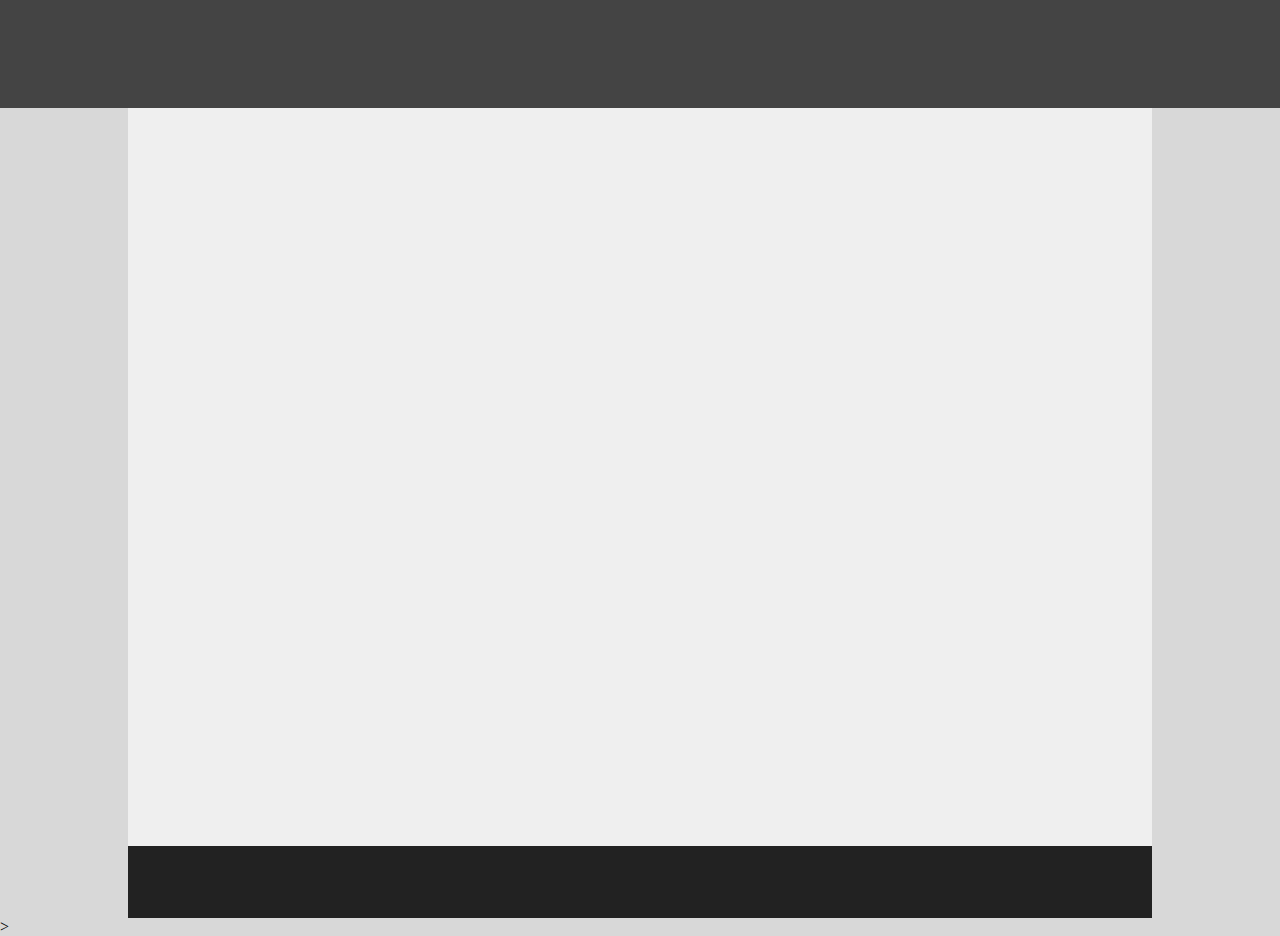
<file: first/index.html>
<!DOCTYPE <!DOCTYPE html>
<html>

<head>
    <meta charset="utf-8" />
    <meta http-equiv="X-UA-Compatible" content="IE=edge">
    <title>Page Title</title>
    <meta name="viewport" content="width=device-width, initial-scale=1">
    <link rel="stylesheet" type="text/css" media="screen" href="index.css" />
</head>

<body>
    <div class='nav-bar'></div>
    <div class='main-content'></div>
    <div class='footer'></div>
</body>

</html>>
</file>
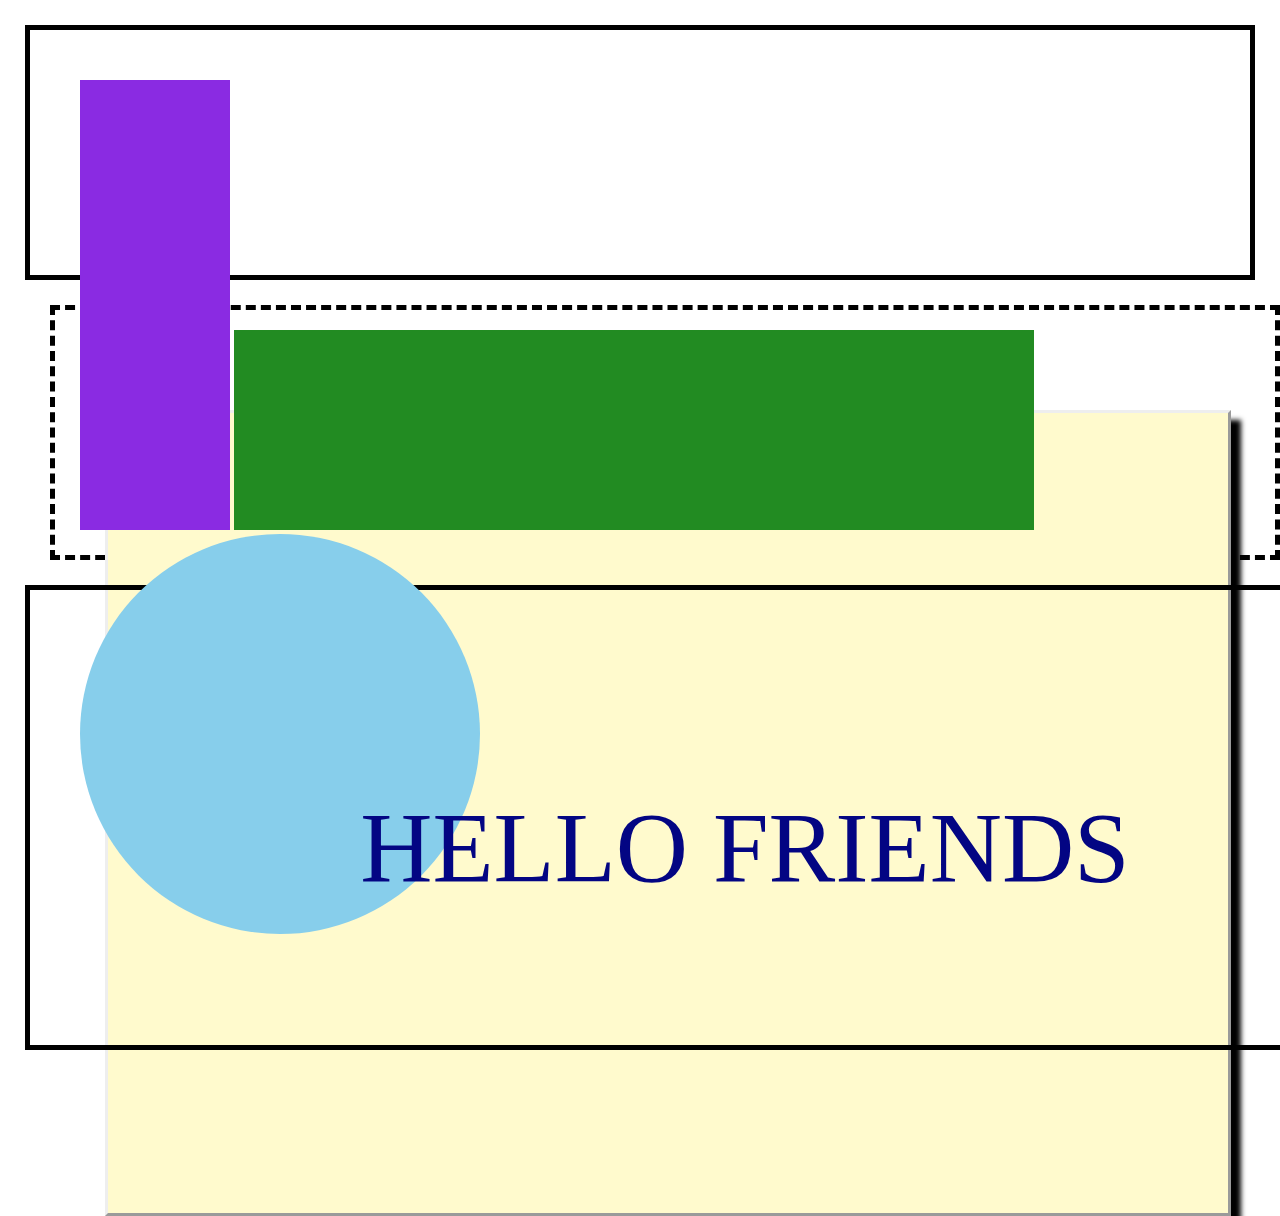
<file: second/index.html>
<!DOCTYPE <!DOCTYPE html>
<html>

<head>
    <title>Page Title</title>
    <link rel="stylesheet" href="index.css" />

</head>

<body>
    <div class='container-top'>
        <div class='container-top__bar'></div>
        <div class='container-top__rectangle'></div>
        <div class='container-top__circle'></div>
    </div>
    <div class='container-middle'>
        <div class='container-middle__block'></div>
    </div>
    <div class='container-bottom'>
        <p class='p-text'> HELLO FRIENDS </p>

    </div>

</body>

</html>
</file>
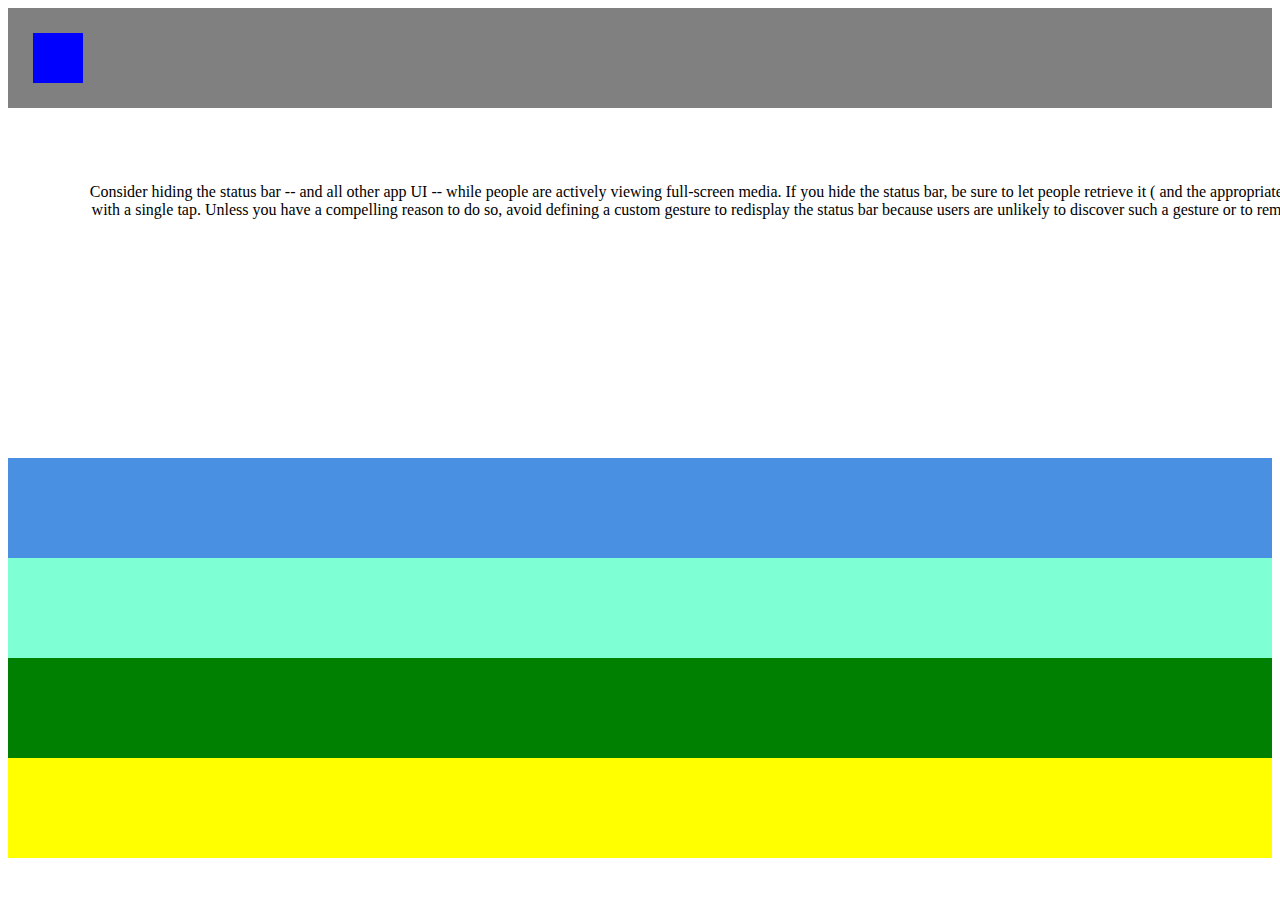
<file: third/index.html>
<!DOCTYPE html>
<html>

<head>
    <title> Third - Solution </title>
    <link rel="stylesheet" href="index.css" />
</head>

<body>
    <div class="row row-1">
        <div class="row-1-div"></div>
    </div>

    <div class="row-big row-2">
        <span class="row-2-span">
            Consider hiding the status bar -- and all other app UI -- while people are actively viewing full-screen media. If you hide
            the status bar, be sure to let people retrieve it ( and the appropriate app UI ) with a single tap. Unless you
            have a compelling reason to do so, avoid defining a custom gesture to redisplay the status bar because users
            are unlikely to discover such a gesture or to remember it.
        </span>
    </div>

    <div class="row row-3"></div>
    <div class="row row-4"></div>
    <div class="row row-5"></div>
    <div class="row row-6"></div>
</body>

</html>
</file>
<file: first/index.css>
body {
  height: 100vh;
  width: 100%;
  margin: 0;
  padding: 0;
  background-color: #d8d8d8;
}

.nav-bar {
  background-color: #444444;
  height: 12vh;
  width: 100vw;
  margin: 0;
}

.main-content {
  height: 82vh;
  width: 80vw;
  background-color: #efefef;
  margin: 0 auto;
}

.footer {
  background-color: #222222;
  width: 80vw;
  height: 8vh;
  margin: 0 auto;
}
</file>
<file: second/index.css>
body {
  margin: 0;
  padding: 25px;
  align-content: center;
}

.container-top {
  align-content: center;
  height: 30%;
  width: 100%;
  border: 5px solid black;
  padding: 50px;
  box-sizing: border-box;
}

.container-top__bar {
  height: 450px;
  width: 150px;
  background-color: #8a2be2;
  display: inline-block;
}

.container-top__rectangle {
  height: 200px;
  width: 800px;
  background-color: #228b22;
  display: inline-block;
}

.container-top__circle {
  height: 400px;
  width: 400px;
  background-color: #87ceeb;
  display: inline-block;
  border-radius: 50%;
}
.container-middle {
  width: 100%;
  height: 30%;
  border: 5px dashed black;
  padding: 50px;
  box-sizing: border-box;
  margin: 25px;
}

.container-middle__block {
  background-color: #fffacd;
  height: 800px;
  width: 100%;
  border: outset;
  margin: 50px auto;
  box-shadow: 10px 10px 5px 0px;
}

.container-bottom {
  height: 30%;
  width: 100%;
  border: 5px solid black;
  padding: 100px;
}

.p-text {
  width: 100%;
  font-size: 100px;
  color: #030583;
  text-align: center;
}
</file>
<file: third/index.css>
body html {
  padding: 0;
  margin: 0;
  height: 100vh;
  width: 100vw;
}

.row {
  height: 100px;
  width: 100%;
}

.row-big {
  height: 200px;
  width: 100%;
  background-color: white;
  text-align: center;
  justify-content: center;
  padding: 75px;
}

.row-1 {
  box-sizing: border-box;
  background-color: grey;
  padding: 25px;
}

.row-1-div {
  height: 50px;
  width: 50px;
  background-color: blue;
}

.row-3 {
  background-color: #4a90e2;
}
.row-4 {
  background-color: aquamarine;
}
.row-5 {
  background-color: green;
}
.row-6 {
  background-color: yellow;
}
</file>
